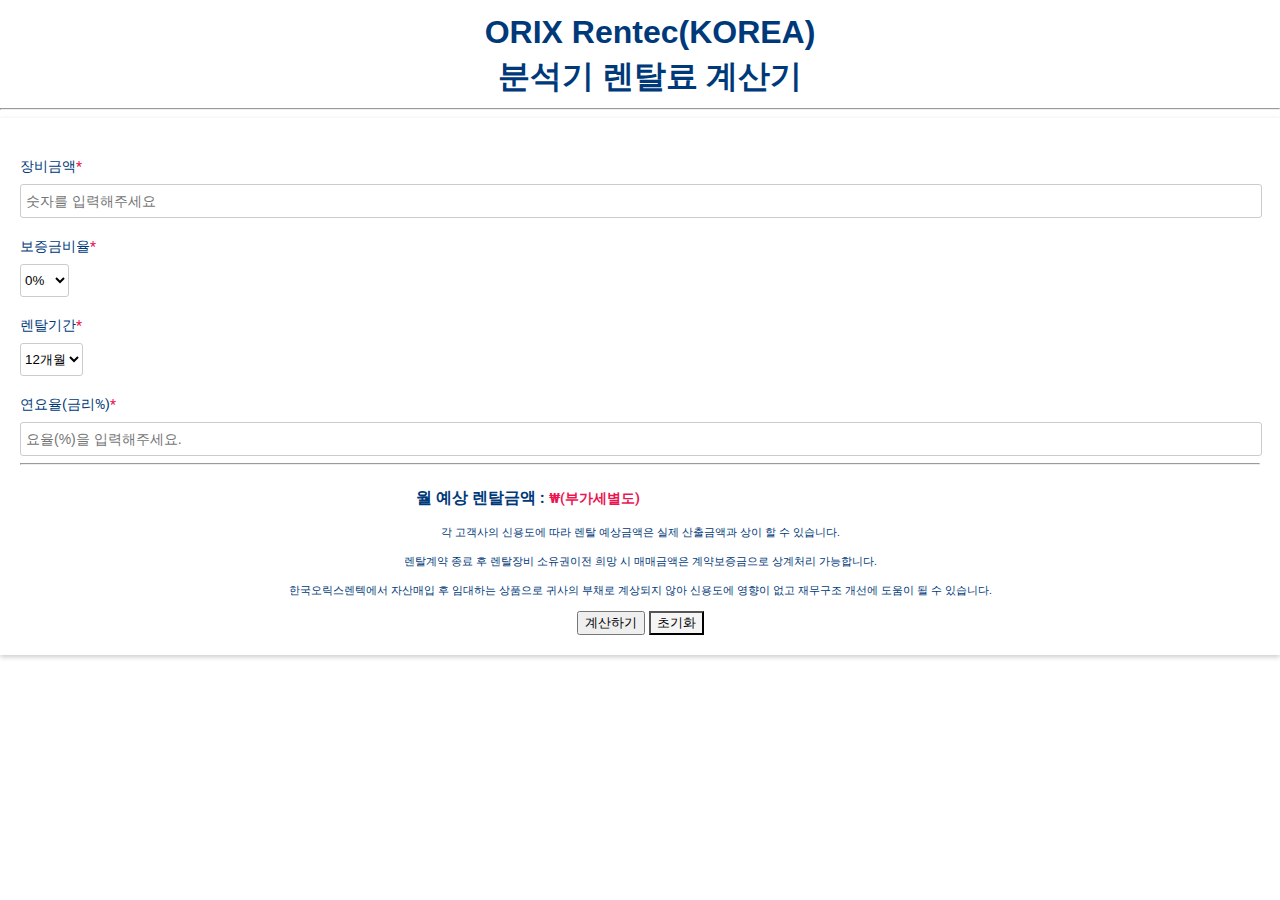
<file: irr_calc.html>
<!DOCTYPE html>
<html lang="ko">
<head>
    <meta charset="UTF-8">
    <meta http-equiv="X-UA-Compatible" content="IE=edge">
    <meta name="viewport" content="width=device-width, initial-scale=1.0">
    <title>한국오릭스렌텍 렌탈료 계산기</title>
    <link rel="stylesheet" href="https://fonts.googleapis.com/css?family=Roboto:300,400,500,700">
    <link rel="stylesheet" href="https://use.fontawesome.com/releases/v5.5.0/css/all.css" integrity="sha384-B4dIYHKNBt8Bc12p+WXckhzcICo0wtJAoU8YZTY5qE0Id1GSseTk6S+L3BlXeVIU" crossorigin="anonymous">
    <link rel="stylesheet" href="irr_calc.css">

</head>
<body>
    <header class="con-min-width title">
        <h1 class="ratin">ORIX Rentec(KOREA)</h1>
        <h1>분석기 렌탈료 계산기</h1>
    </header>
    <hr>
    <form action="/">
        <section>
            <div class="text-box">장비금액<span class="star">*</span></div>
            <input type="text" id="supply" name="supply" placeholder="숫자를 입력해주세요" onkeyup="inputNumberAutoComma(this);">
        </section>
        <section>
            <div class="text-box">보증금비율<span class="star">*</span></div>
            <select id="deposit" class="block">
                <option value="0" selected>0%</option>
                <option value="10">10%</option>
                <option value="20">20%</option>
                <option value="30">30%</option>
            </select>
        </section>
        <section>
            <div class="text-box">렌탈기간<span class="star">*</span></div>
            <select id="period" class="block">
                <option value="12" selected>12개월</option>
                <option value="13">13개월</option>
                <option value="14">14개월</option>
                <option value="15">15개월</option>
                <option value="16">16개월</option>
                <option value="17">17개월</option>
                <option value="18">18개월</option>
                <option value="19">19개월</option>
                <option value="20">20개월</option>
                <option value="21">21개월</option>
                <option value="22">22개월</option>
                <option value="23">23개월</option>
                <option value="24">24개월</option>
                <option value="25">25개월</option>
                <option value="26">26개월</option>
                <option value="27">27개월</option>
                <option value="28">28개월</option>
                <option value="29">29개월</option>
                <option value="30">30개월</option>
                <option value="31">31개월</option>
                <option value="32">32개월</option>
                <option value="33">33개월</option>
                <option value="34">34개월</option>
                <option value="35">35개월</option>
                <option value="36">36개월</option>
                <option value="37">37개월</option>
                <option value="38">38개월</option>
                <option value="39">39개월</option>
                <option value="40">40개월</option>
                <option value="41">41개월</option>
                <option value="42">42개월</option>
                <option value="43">43개월</option>
                <option value="44">44개월</option>
                <option value="45">45개월</option>
                <option value="46">46개월</option>
                <option value="47">47개월</option>
                <option value="48">48개월</option>
                <option value="49">49개월</option>
                <option value="50">50개월</option>
                <option value="51">51개월</option>
                <option value="52">52개월</option>
                <option value="53">53개월</option>
                <option value="54">54개월</option>
                <option value="55">55개월</option>
                <option value="56">56개월</option>
                <option value="57">57개월</option>
                <option value="58">58개월</option>
                <option value="59">59개월</option>
                <option value="60">60개월</option>
            </select>
        </section>
        <section>
            <div class="text-box">연요율(금리%)<span class="star">*</span></div>
            <input type="text" id="percent" name="percent" class="block" placeholder="요율(%)을 입력해주세요." oninput="this.value = this.value.replace(/[^0-9.]/g, ''); this.value = this.value.replace(/(\..*)\./g, '$1');"/>
            
        </section>
        <hr>
        <div class="result_text">월 예상 렌탈금액 : <span class="result">₩</span><span id="calc_value"></span class><span class="result">(부가세별도)</span></div>
        <p class="explain">각 고객사의 신용도에 따라 렌탈 예상금액은 실제 산출금액과 상이 할 수 있습니다.</p>
        <p class="explain">렌탈계약 종료 후 렌탈장비 소유권이전 희망 시 매매금액은 계약보증금으로 상계처리 가능합니다.</p>
        <p class="explain">한국오릭스렌텍에서 자산매입 후 임대하는 상품으로 귀사의 부채로 계상되지 않아 신용도에 영향이 없고 재무구조 개선에 도움이 될 수 있습니다.</p>
        <div class="btn-block">
            <button type="button" id="calc_button">계산하기</button>
            <button id="refresh_button">초기화</button>
        </div>
    </form>
    <script type="text/javascript" src="comma.js"></script>
    <script type="text/javascript" src="irr_calc.js"></script>
</body>
</html>
</file>
<file: irr_calc.css>
/*폰트 적용 시작*/
/* roboto-regular - latin */
/*폰트 적용 끝*/

/*노말라이즈 시작*/
body, ul, li{
    margin:0;
    padding:0;
    list-style:none;
}

a{
    color:inherit;
    text-decoration: none;
}
/*노말라이즈 끝*/

/*라이브러리 시작*/
.con{
    margin-left:auto;
    margin-right:auto;
}

.inline-grid{
    font-size:0;
}

.inline-grid > *{
    font-size:1rem;
    display:inline-block;
    vertical-align:top;
    box-sizing: border-box;
}

.text-align-center{
    text-align: center;
}

.block{
    display: block;
}
/*라이브러리 끝*/

/*커스텀 시작*/
:root{
    --site-width:100%;
    --site-height:100%;
}

.con{
    width:var(--site-width);
}

.con-min-width{
    min-width:var(--site-width);
    padding:0 10px;
}

.con-min-height{
    min-height:var(--site-height);
}

body{
    font-family: 'Roboto', serif;
    color:#003979;
    font-size:16px;
}

form{
    width:calc(100% - 40px);
    padding:20px;
    background-color: #fff;
    box-shadow: 0 2px 5px #ccc;
    /*border:10px solid red;
    box-sizing: border-box;*/
}
header{
    padding: 20px;
}

/*헤더 시작*/
body{
    min-height: 100%;
}
h1{
    font-weight: bold;
    text-align: center;
    line-height:22px;
}
.head-text{
    font-size:2em;
    margin-top:15px;
    margin-bottom: 4px;
    font-size:28px;
}
hr{
    margin-top:7px;
}
/*헤더 끝*/

/*텍스트 박스 시작*/
.text-box{
    font-weight: 400;
    display: inline-block;
    margin-top:20px;
    margin-bottom: 4px;
    font-size:14px;
    height: 22px;
}
.star{
    display: inline-block;
    color:#EB1551;
    font-size:14px;
}
.ratin{
    font-family: sans-serif;
}
input{
    width:calc(100% - 10px);
    padding:5px;
    border:1px solid #ccc;
    border-radius: 3px;
    vertical-align: middle;
    font-size:14px;
    height: 22px;
}
select{
    padding: 7px 0;
    border-radius: 3px;
    border:1px solid #ccc;
    background:transparent;
}
input, select{

}
input:hover, select:hover{
    outline: none;
    border: 1px solid #095484;
    background-color: #e6eef7;
}


@media (min-width: 568px){
    .content-box{
        display: flex;
        justify-content:space-between;
    }
    .content-box > *{
        width:30%;
        margin-bottom: 0;
    }

}
.result_text, .irr_text{
    width:50%;
    text-align: right;
    color:#003979;
    font-size:16px;
    font-weight: bold;
    margin-top:15px;
    margin-bottom:4px;
    display: inline-block;
}
#calc_value{
    color:#EB1551;

}
#irr_value{
    color:#EB1551;
}
.result{
    color:#EB1551;
    font-size:14px;
}

.explain{
    text-align: center;
    font-size: 11px;
    line-height: 18px;
}


/*텍스트 박스 끝*/

/*버튼 시작*/
.left-toggle{

    margin-right:-6px;
    border-top-left-radius: 7px;
    border-bottom-left-radius: 7px;
}
.right-toggle{

    border-top-right-radius: 7px;
    border-bottom-right-radius: 7px;
}
.toggle-button{
    font-size:18px;
    border-style: none;
}
.toggle-button.active{
    background-color: #808080;
    color:white;
}

.btn-block{
    text-align: center;
}
.result-button{
    width:150px;
    padding : 10px;
    border : none;
    -webkit-border-radius : 5px;
    -moz-border-radius : 5px;
    border-radius: 5px;
    background-color: #003979;
    font-size:16px;
    color:#fff;
    cursor: pointer;
}
#refresh_button{
    background-color: whitesmoke;
    color:black;
}

/*버튼 끝*/

/*이미지 시작*/
.logo{
    display: block;
    margin:0px auto;
}

/*이미지 끝*/

/*커스텀 끝*/
</file>
